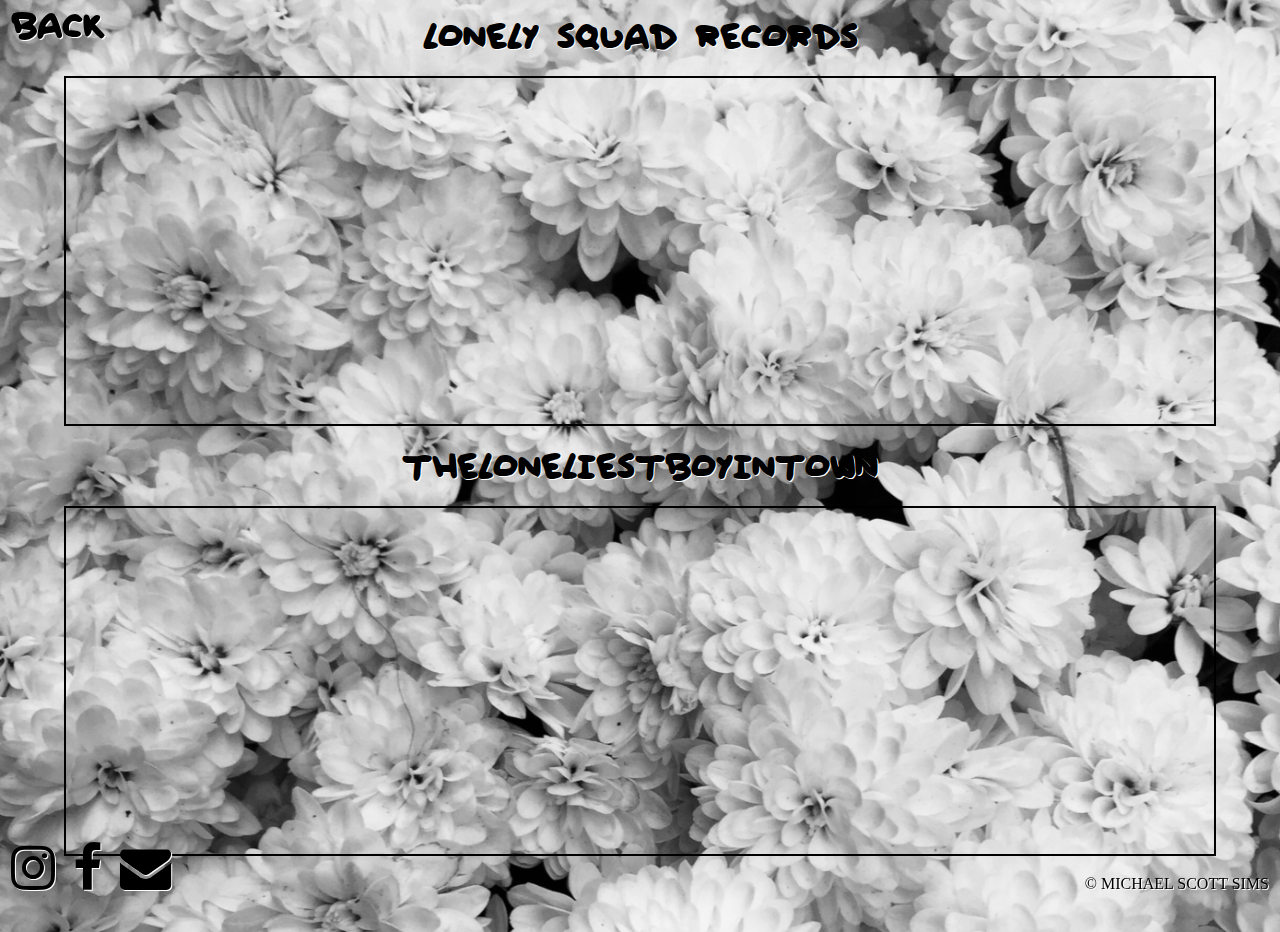
<file: websites.html>
<!DOCTYPE html>
<html lang="en" dir="ltr">
    <head>
        <meta charset="utf-8">
        <meta content="width=device-width, initial-scale=1.0" name="viewport">
        <title>MICHAEL SCOTT SIMS</title>
        <link href="css/style.css" rel="stylesheet">
        <link href="https://cdnjs.cloudflare.com/ajax/libs/font-awesome/4.7.0/css/font-awesome.min.css" rel="stylesheet">
    </head>
    <body>
        <div id="flowers">
            <div class="container">
                <br />
                <a class="txt2" href="https://www.lonelysquadrecords.com" target="_blank">LONELY SQUAD RECORDS</a><br /><br />
                <iframe src="https://www.lonelysquadrecords.com" height="350px" width="90%" style="border: 2px #000 solid;"></iframe><br /><br />
                <a class="txt2" href="https://www.theloneliestboyintown.com" target="_blank">THELONELIESTBOYINTOWN</a><br /><br />
                <iframe src="https://www.theloneliestboyintown.com" height="350px" width="90%" style="border: 2px #000 solid;"></iframe><br /><br /><br /><br /><br />
            </div>
        </div>
        <div id="back">
            <a class="txt2" href="https://www.michaelscottsims.com">BACK</a>
        </div>
        <div id="social">
            <a id="socialb1" href="https://instagram.com/michaelscottsims_" target="_blank"><i class="fa fa-instagram fa-2x"></i></a>
            <a id="socialb1" href="https://facebook.com/michaelscottsims" target="_blank"><i class="fa fa-facebook fa-2x"></i></a>
            <a id="socialb1" href="mailto:mikesimsa@gmail.com" target="_blank"><i class="fa fa-envelope fa-2x"></i></a>
        </div>
        <div id="copyb">
            &copy MICHAEL SCOTT SIMS
        </div>
    </body>
</html>
</file>
<file: css/style.css>
@font-face {
    font-family: 'kosharimedium';
    src: url('../fonts/koshari-webfont.woff2') format('woff2'),
         url('../fonts/koshari-webfont.woff') format('woff');
    font-weight: normal;
    font-style: normal;
}

@font-face {
    font-family: 'keisyaregular';
    src: url('../fonts/keisya-webfont.woff2') format('woff2'),
         url('../fonts/keisya-webfont.woff') format('woff');
    font-weight: normal;
    font-style: normal;
}

* {
    padding: 0;
    margin: 0;
    box-sizing: border-box;
}

body {
    background: #FFF;
    color: #000;
    text-align: center;
}

p {
    position: relative;
    font-family: "keisyaregular";
    font-size: 3vmax;
    color: #FFF;
    text-shadow: 1.5px 1.5px #000, 2px 2px #000;
    padding: 10px 10px;
}

p:hover {
    cursor: default;
}

.txt {
    position: relative;
    font-family: 'kosharimedium';
    font-size: 3.2vmax;
    color: #000;
    text-align: center;
    text-decoration: none;
}

.txt2 {
    position: relative;
    font-family: 'kosharimedium';
    font-size: 3.3vmax;
    color: #000;
    text-align: center;
    text-decoration: none;
    text-shadow: 1px 1px #FFF;
}

.txt2:hover {
    top: -1px;
    right: 1px;
    cursor: pointer;
    color: #228B22;
    text-shadow: 1px 1px #000;
}

.txt:hover {
    top: -1px;
    right: 1px;
    cursor: pointer;
    color: #228B22;
    text-shadow: 1px 1px #000;
}

.container {
  position: relative;
  text-align: center;
  width: 100%;
}

.tb {
    height: 30vmax;
}

.txtbox {
    position: absolute;
    top: 19%;
    left: 50%;
    transform: translate(-50%, 0);
}

#aboutme {
    scroll-behavior: smooth;
}

#bg {
    background: url("../img/bg2.jpg") top center/cover;
    min-height: 100vh;
    width: 100%;
}

#skate {
    background: url("../img/skate.jpg") bottom center/cover;
    min-height: 100vh;
    width: 100%;
}

#flowers {
    background: url("../img/flowers.jpg") top center/cover;
    min-height: 100vh;
    width: 100%;
}

#flowers2 {
    background: url("../img/flowers2.jpg") bottom center/cover;
    min-height: 100vh;
    width: 100%;
}

#back {
    position: fixed;
    top: 7px;
    left: 11px;
}

#copy {
    color: #FFF;
    position: fixed;
    bottom: 7px;
    right: 11px;
    font-family: Georgia;
    text-shadow: 1px 1px #000;
}

#copyb {
    color: #000;
    position: fixed;
    bottom: 7px;
    right: 11px;
    font-family: Georgia;
    text-shadow: 1px 1px #FFF;
}

#copy:hover {
    cursor: default;
}

#copyb:hover {
    cursor: default;
}

#social {
    position: fixed;
    bottom: 7px;
    left: 4px;
}

#social1 {
    position: relative;
    font-size: 2vmax;
    color: #FFF;
    text-shadow: 1px 1px #000;
    padding: 7px;
}

#social1:hover {
    top: -1px;
    right: 1px;
    cursor: pointer;
    color: #228B22;
    text-shadow: 1px 1px #000;
}

#socialb1 {
    position: relative;
    font-size: 2vmax;
    color: #000;
    padding: 7px;
    text-shadow: 1px 1px #FFF;
}

#socialb1:hover {
    top: -1px;
    right: 1px;
    cursor: pointer;
    color: #228B22;
    text-shadow: 1px 1px #000;
}
</file>
